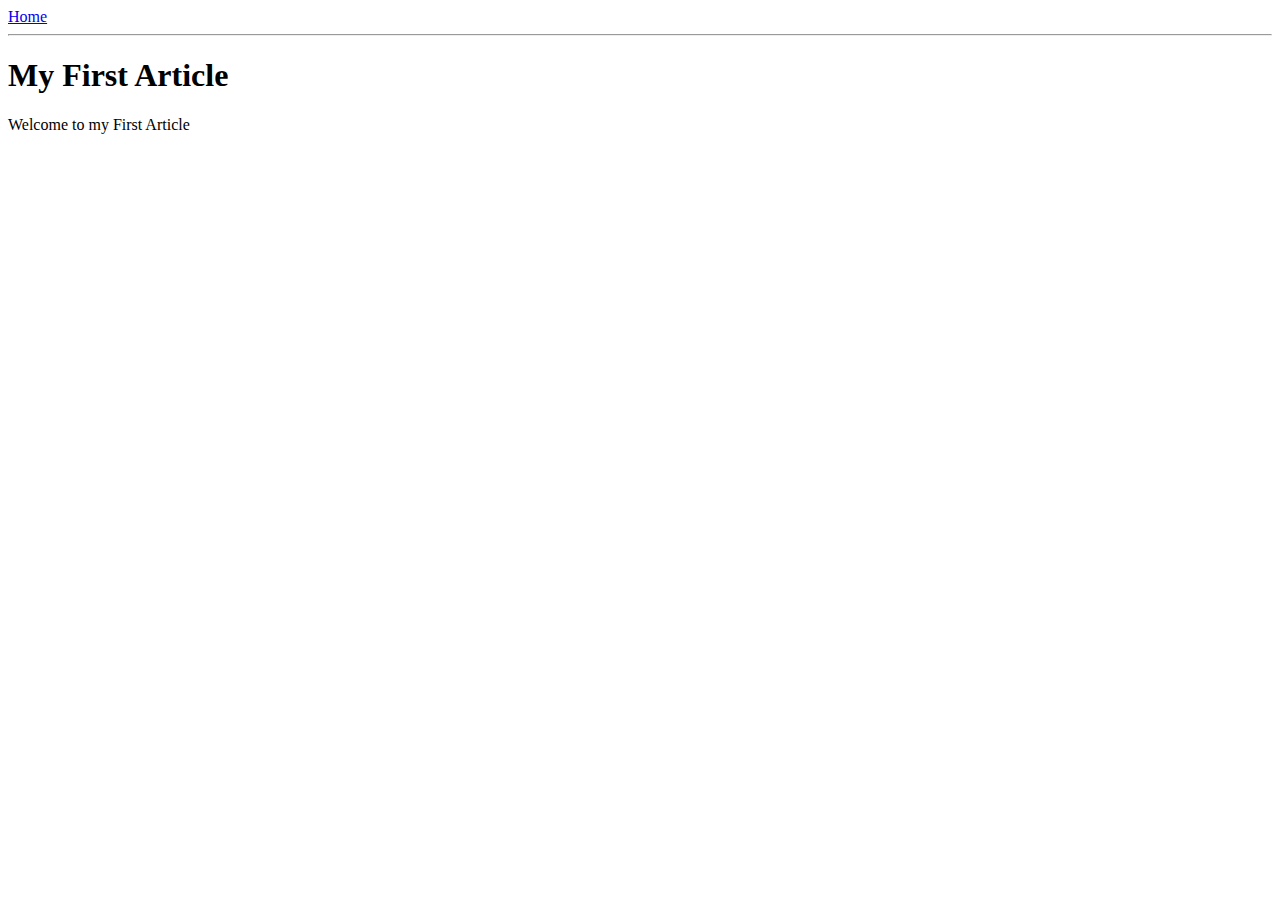
<file: article-one.html>
<html>
    <head>
            <title>Article One</title>
            
    </head>
    <body>
        <div>
            <a href ="/">Home</a>
            <hr>
        </div>
        <div>
                <h1>My First Article</h1>
        </div>
        <div>
            <p>Welcome to my First Article</p>
        </div>
    </body>
</html>
</file>
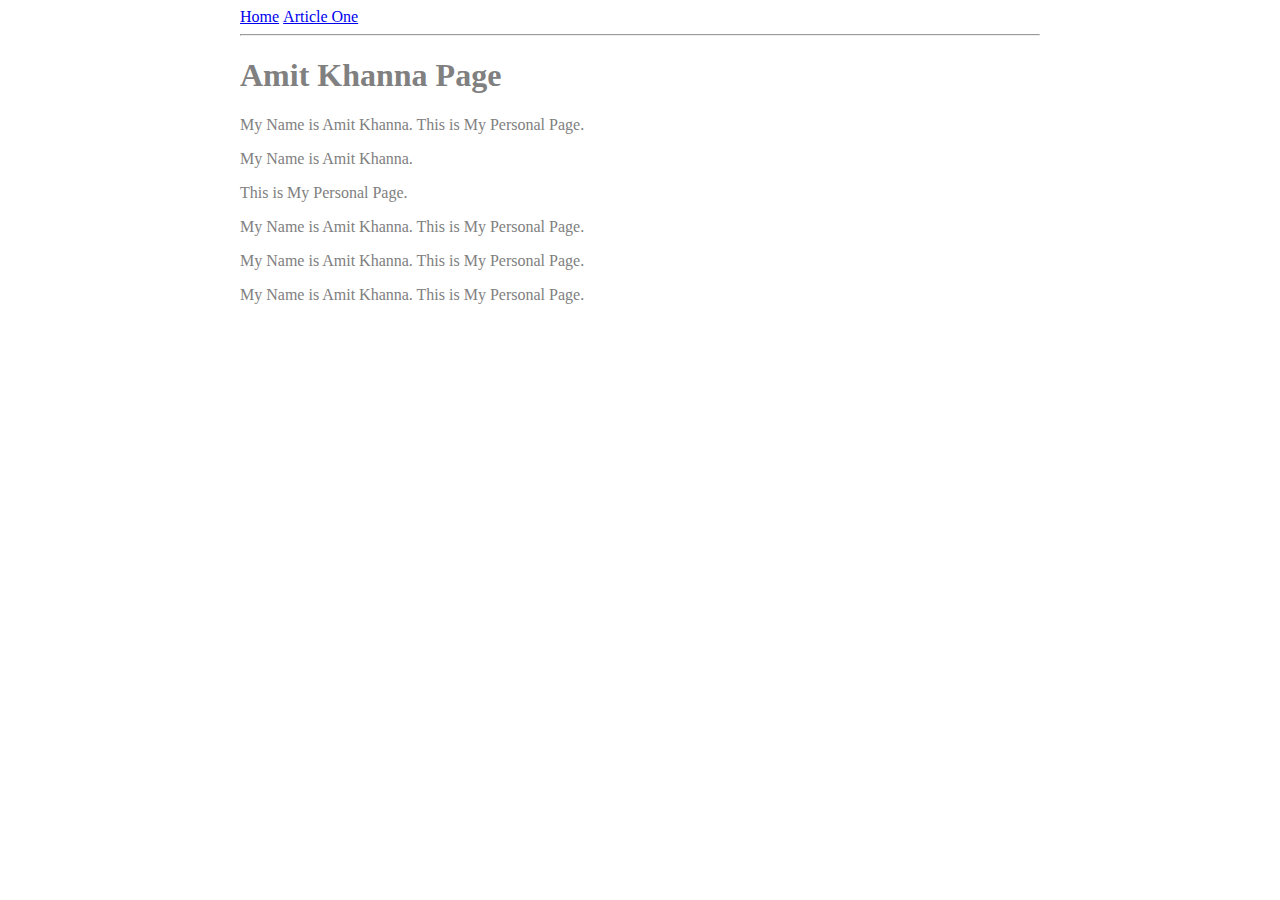
<file: ui/amit-khanna.html>
<html>
    <head>
            <title>Amit Khanna</title>
            <meta name="viewport" content="width-device-width, initial-scale-1"/>
            <style>
                .container{
                      max-width:800px;            
                    font-family:sans-sarif;
                    color:grey;
                    margin:auto;
    
                }
                
                
            </style>
            
    </head>
    <body>
        <div class="container">
            <div>
                    <a href="/">Home</a>&nbsp;<a href ="http://akforever0099.imad.hasura-app.io/article-one">Article One</a>
                    <hr>
            </div>
            <div>
                <h1>Amit Khanna Page</h1>
                <p>
                    My Name is Amit Khanna.
                    This is My Personal Page.
                </p>
                <p>
                    My Name is Amit Khanna.</p>
                   <p> This is My Personal Page.
                </p>
                <p>
                    My Name is Amit Khanna.
                    This is My Personal Page.
                </p>
                <p>
                    My Name is Amit Khanna.
                    This is My Personal Page.
                </p>
                <p>
                    My Name is Amit Khanna.
                    This is My Personal Page.
                </p>
            </div>    
            </div>
    </body>
</html>
</file>
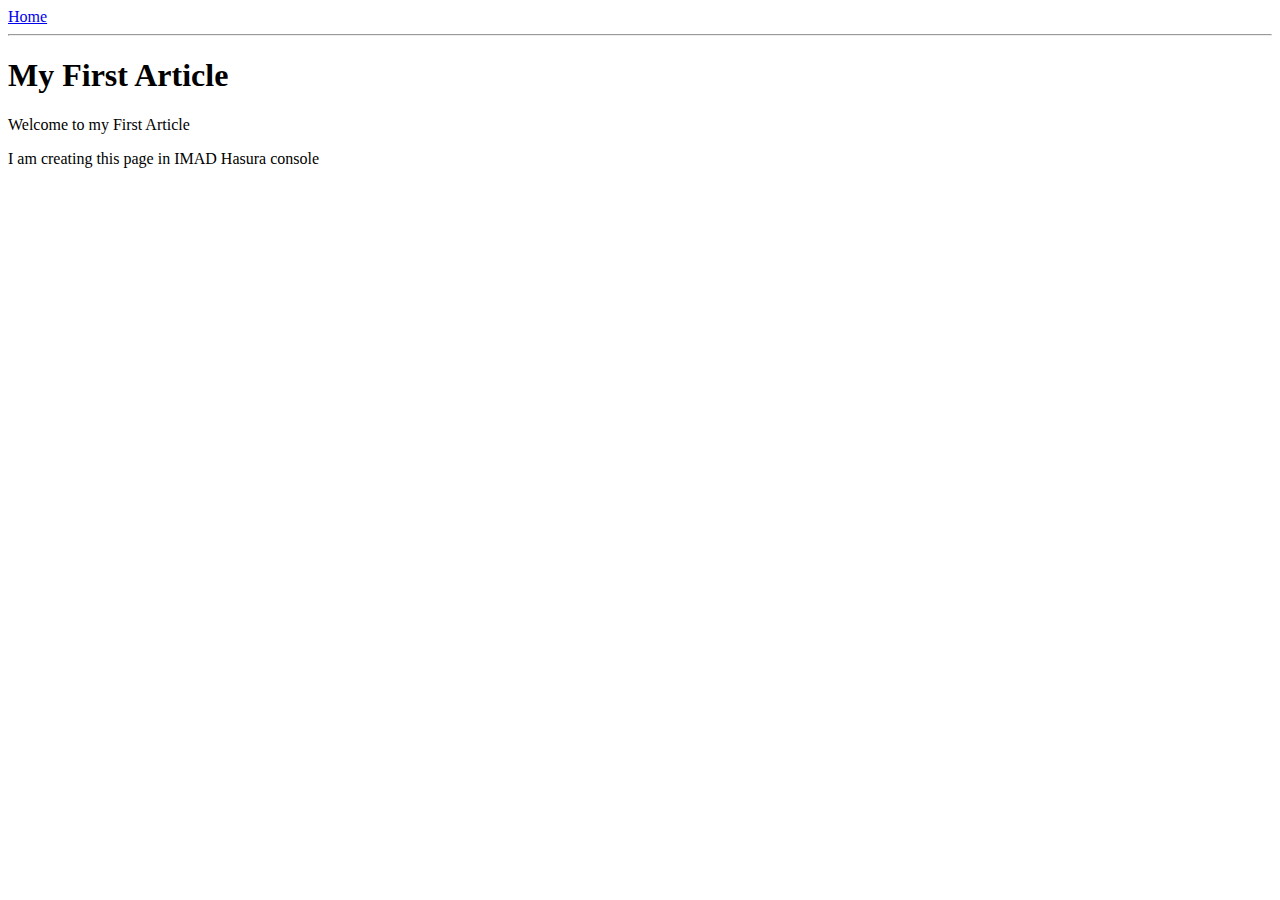
<file: ui/article-one.html>
<html>
    <head>
            <title>Article One</title>
            
    </head>
    <body>
        <div>
            <a href ="/">Home</a>
            <hr>
        </div>
                <h1>My First Article</h1>
        
        <div>
            <p>Welcome to my First Article</p>
            
            <p>I am creating this page in IMAD Hasura console</p>
        </div>
    </body>
</html>
</file>
